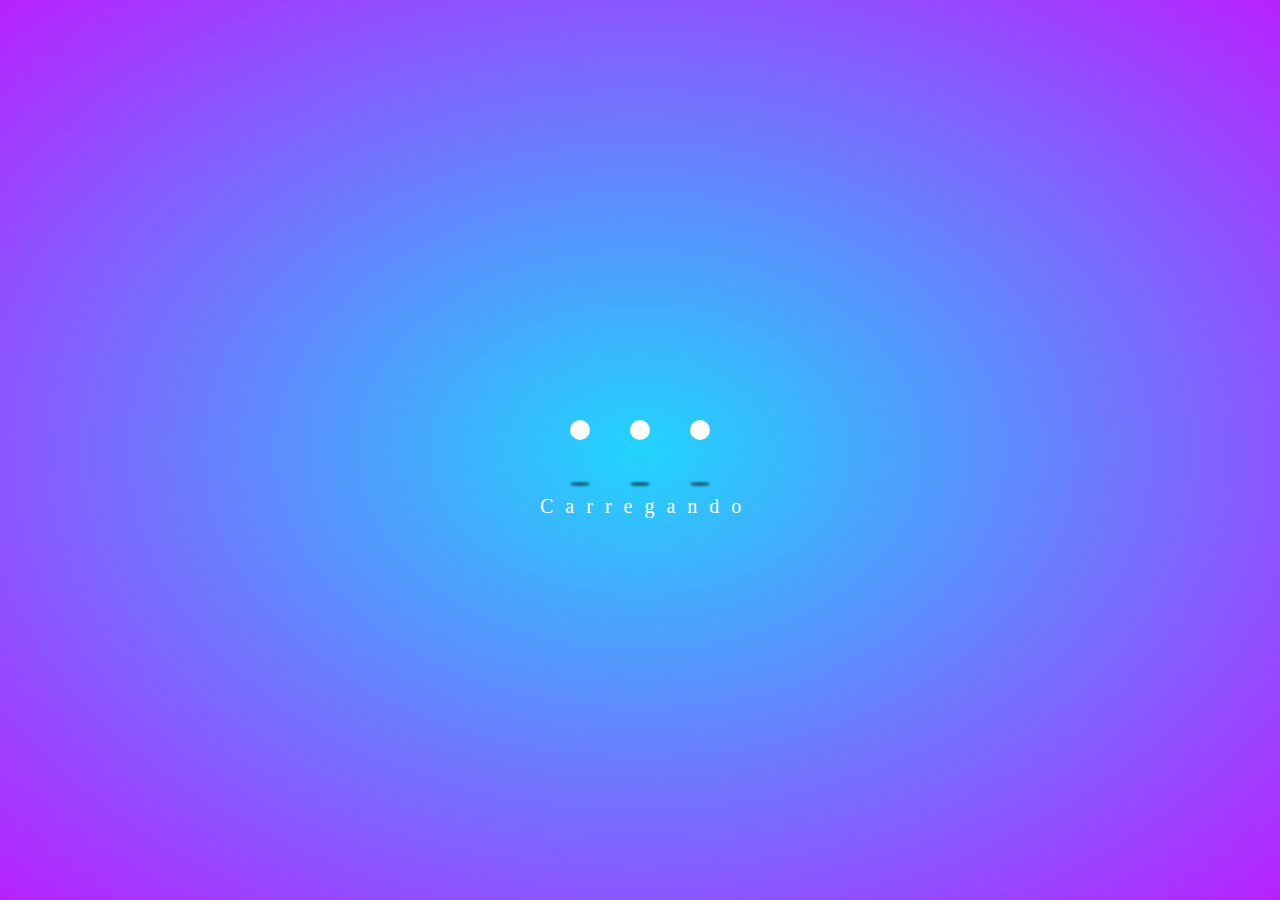
<file: Loading1/index.html>
<!DOCTYPE html>
<html lang="en">
<head>
  <meta charset="UTF-8">
  <meta http-equiv="X-UA-Compatible" content="IE=edge">
  <meta name="viewport" content="width=device-width, initial-scale=1.0">
  <title>Loading-1</title>
  <link rel="stylesheet" href="style.css">
</head>
<body>
  <div class="wrapper">
    <div class="circle"></div>
    <div class="circle"></div>
    <div class="circle"></div>
    <div class="shadow"></div>
    <div class="shadow"></div>
    <div class="shadow"></div>
    <span>Carregando</span>
  </div>
</body>
</html>
</file>
<file: Loading1/style.css>
body {
  padding: 0;
  margin: 0;
  width: 100%;
  height: 100vh;
  background: radial-gradient(#21D4FD, #B721FF);
}

.wrapper {
  width: 200px;
  height: 60px;
  position: absolute;
  left: 50%;
  top: 50%;
  transform: translate(-50%, -50%);
}

.wrapper span {
  position: absolute;
  top: 75px;
  font-family: 'lato';
  font-size: 20px;
  letter-spacing: 12px;
  color: #fff;
}

.circle {
  width: 20px;
  height: 20px;
  position: absolute;
  border-radius: 50%;
  background-color: #fff;
  left: 15%;
  transform-origin: 50%;
  animation: circle .5s alternate infinite ease;
}

.circle:nth-child(2){
  left:  45%;
  animation-delay: .2s;
}

.circle:nth-child(3){
  left: auto;
  right: 15%;
  animation-delay: .3s;
}

@keyframes circle {
  0% {
    top: 60px;
    height: 5px;
    border-radius: 50px 50px 25px 25px;
    transform: scaleX(1.7);
  }
  40% {
    height: 20px;
    border-radius: 50%;
    transform: scaleX(1);
  }
  100% {
    top: 0%;
  }
}

.shadow {
  width: 20px;
  height: 4px;
  left: 15%;
  border-radius: 50%;
  background-color: rgba(0, 0, 0, .5);
  position: absolute;
  top: 62px;
  transform-origin: 50%;
  z-index: -1;
  filter: blur(1px);
  animation: shadow .5s alternate infinite ease;
}

.shadow:nth-child(4) {
  left: 45%;
  animation-delay: .2s;
}

.shadow:nth-child(5) {
  left: auto;
  right: 15%;
  animation-delay: .3s;
}

@keyframes shadow {
  0% {
    transform: scaleX(1.5);
  }
  40% {
    transform: scaleX(1);
  }
  100% {
    transform: scaleX(.2);
    opacity: .4;
  }

}
</file>
